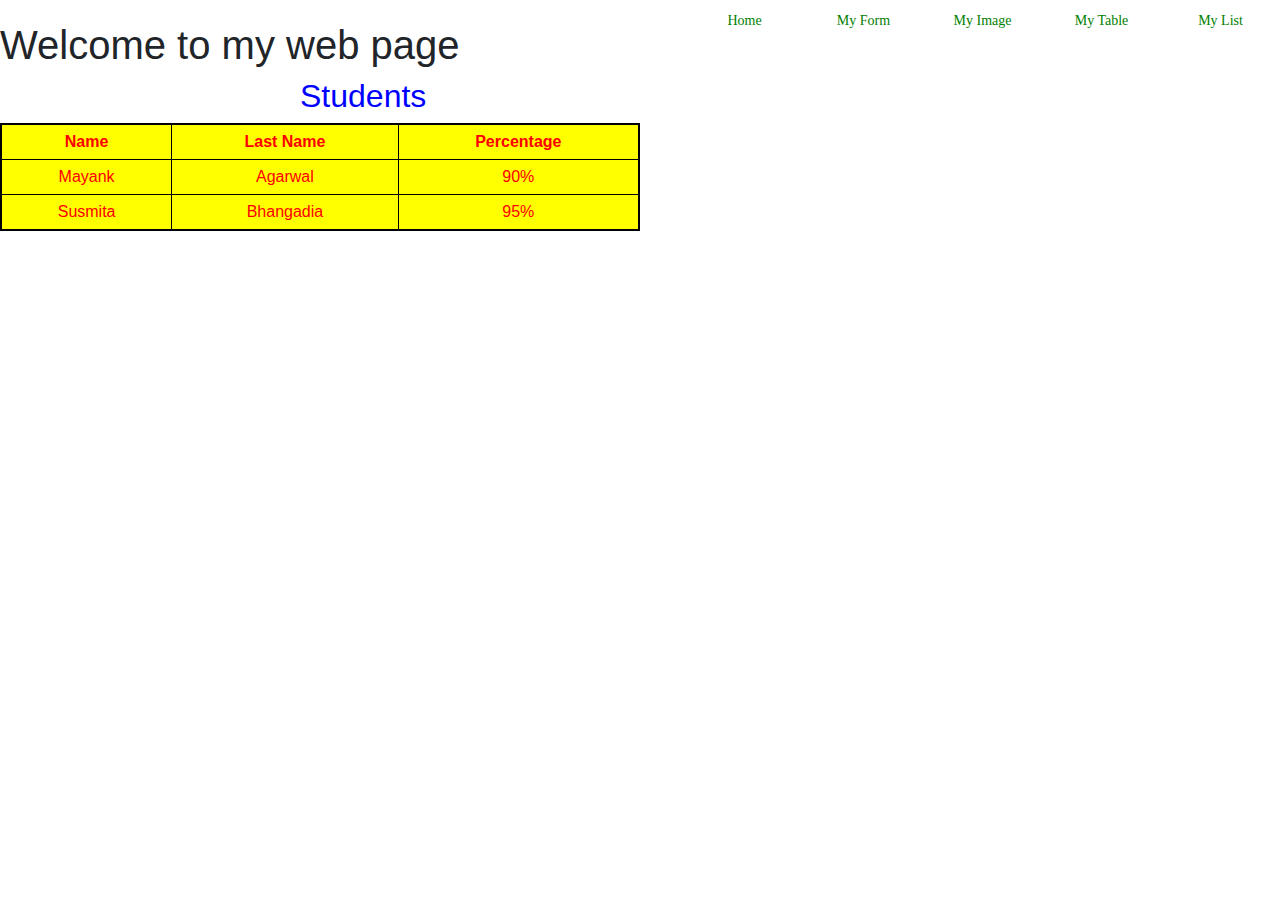
<file: Table.html>
<!DOCTYPE html>
<html>
<nav>
        <a href="List.html"><div>My List</div></a>
        <a href="Table.html"><div>My Table</div></a>
        <a href="Image.html"><div>My Image</div></a>
        <a href="Form.html"><div>My Form</div></a>
        <a href="index.html"><div>Home</div></a><br>
</nav>
    <head>
        <title>My Table</title>
        <link rel="stylesheet" href="https://maxcdn.bootstrapcdn.com/bootstrap/4.0.0/css/bootstrap.min.css" integrity="sha384-Gn5384xqQ1aoWXA+058RXPxPg6fy4IWvTNh0E263XmFcJlSAwiGgFAW/dAiS6JXm" crossorigin="anonymous">
        <link rel="stylesheet" type="text/css" href="nav.css">
        <style>
            table {
                border: 2px solid black;
                border-collapse: collapse;
                width: 50%;
                background-color: yellow;
            }

            th,td{
                border: 1px solid black;
                padding: 5px;
                text-align: center;
                color: red;
           }

           h2 {
                padding-left: 300px;
                color: blue; 
           }


        </style>
    </head>
    <body>
       <h1></h1>
        <h2>Students</h2>
        <table>

            <tr>
                <th>Name</th>
                <th>Last Name</th>
                <th>Percentage</th>
            </tr>
            <tr>
               <td>Mayank</td>
               <td>Agarwal</td>
               <td>90%</td> 
            </tr>
             
              <tr>
               <td>Susmita</td>
               <td>Bhangadia</td>
               <td>95%</td> 
            </tr>
         <table>

      
    </body>
</html>
</file>
<file: nav.css>
nav {
    			font-size: 14px;
    			font-family: georgia;
    			text-align: center;

			}
div {
    			width: 119px;
    			float: right;
    			padding: 10px 0;
    			color: green;
			}

 @media only screen and (min-width: 600px) {
  h1::before {
    content: "Welcome to my web page"
      }
}

@media only screen and (max-width: 599px) {
  h1::before {
    content: "Welcome!"
      }
}
</file>
